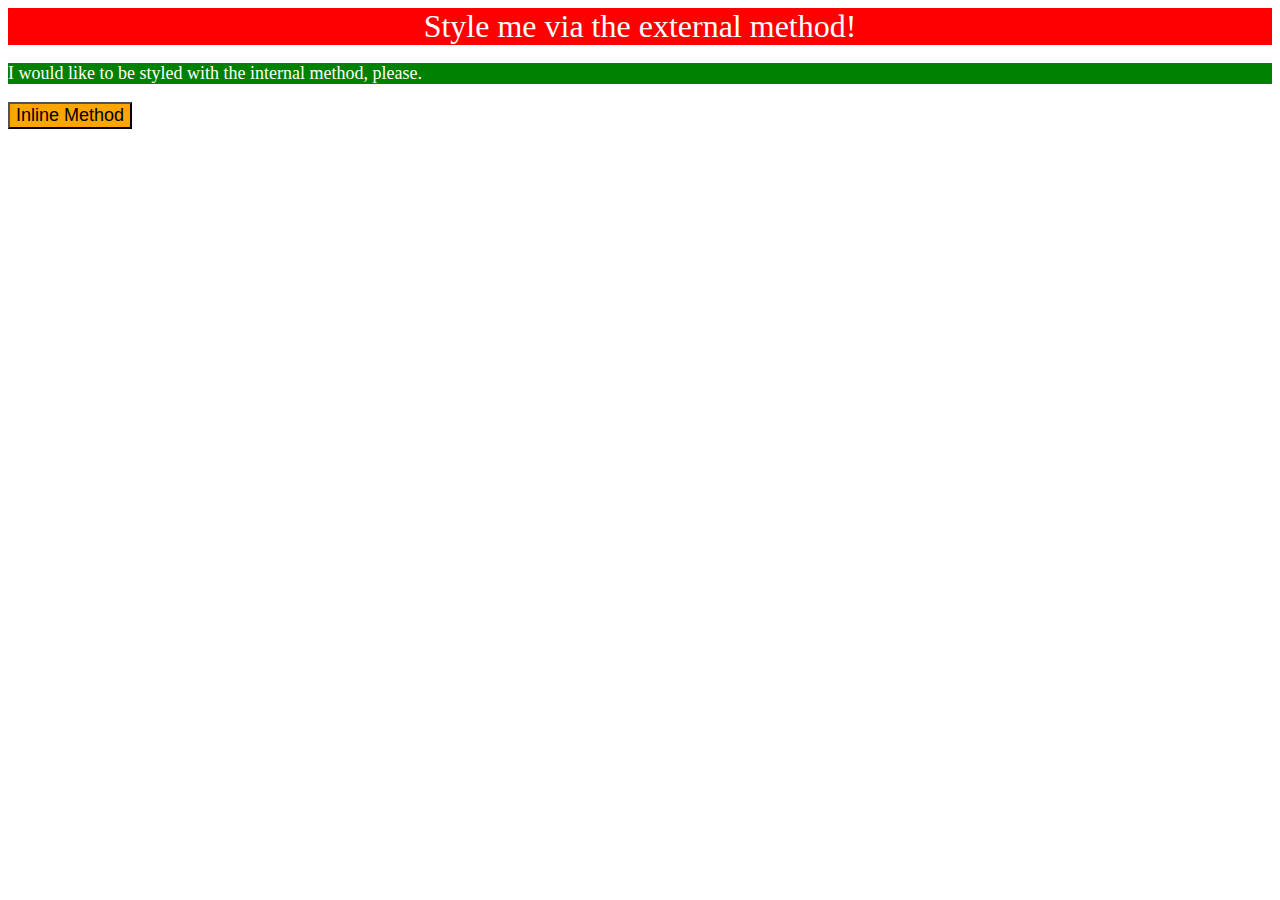
<file: foundations/intro-to-css/01-css-methods/index.html>
<!DOCTYPE html>
<html lang="en">
  <head>
    <meta charset="UTF-8">
    <meta http-equiv="X-UA-Compatible" content="IE=edge">
    <meta name="viewport" content="width=device-width, initial-scale=1.0">
    <title>Methods for Adding CSS</title>
    <!--Trying to do external css-->
    <link rel = "stylesheet" href="styles.css">
    <style>
      p {
        background-color: green;
        color: white;
        font-size: 18px;
      }
    </style>

  </head>
  <body>
    <div>Style me via the external method!</div>
    <p>I would like to be styled with the internal method, please.</p>
    <button style = "background-color: orange; font-size: 18px;">Inline Method</button>
  </body>
</html>
</file>
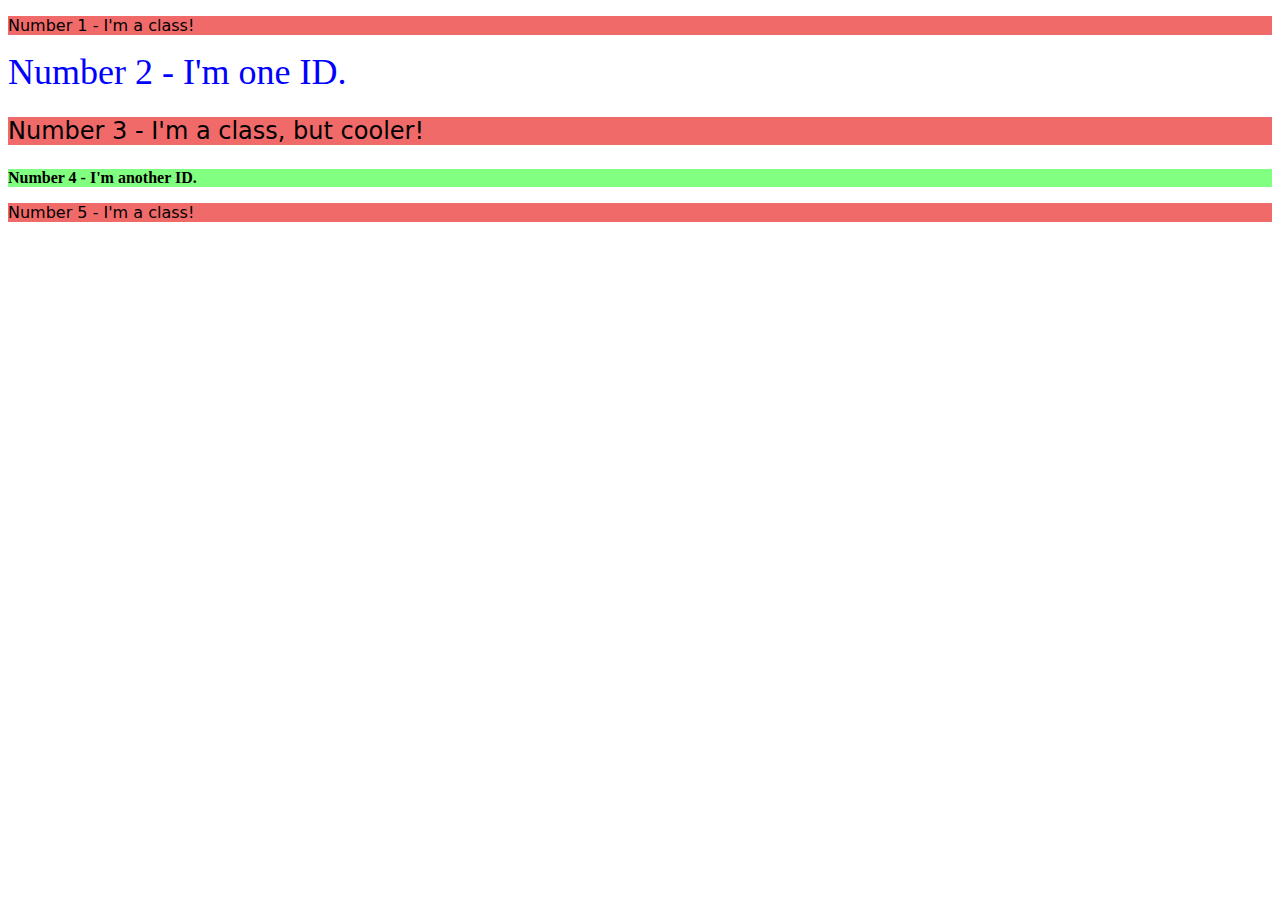
<file: foundations/intro-to-css/02-class-id-selectors/index.html>
<!DOCTYPE html>
<html lang="en">
  <head>
    <meta charset="UTF-8">
    <meta http-equiv="X-UA-Compatible" content="IE=edge">
    <meta name="viewport" content="width=device-width, initial-scale=1.0">
    <title>Class and ID Selectors</title>
    <link rel="stylesheet" href="style.css">
  </head>
  <body>
    <p class = "odd">Number 1 - I'm a class!</p>
    <div id= "two">Number 2 - I'm one ID.</div>
    <p class = "odd adjust-font-size">Number 3 - I'm a class, but cooler!</p>
    <div id = "four">Number 4 - I'm another ID.</div>
    <p class = "odd">Number 5 - I'm a class!</p>
  </body>
</html>
</file>
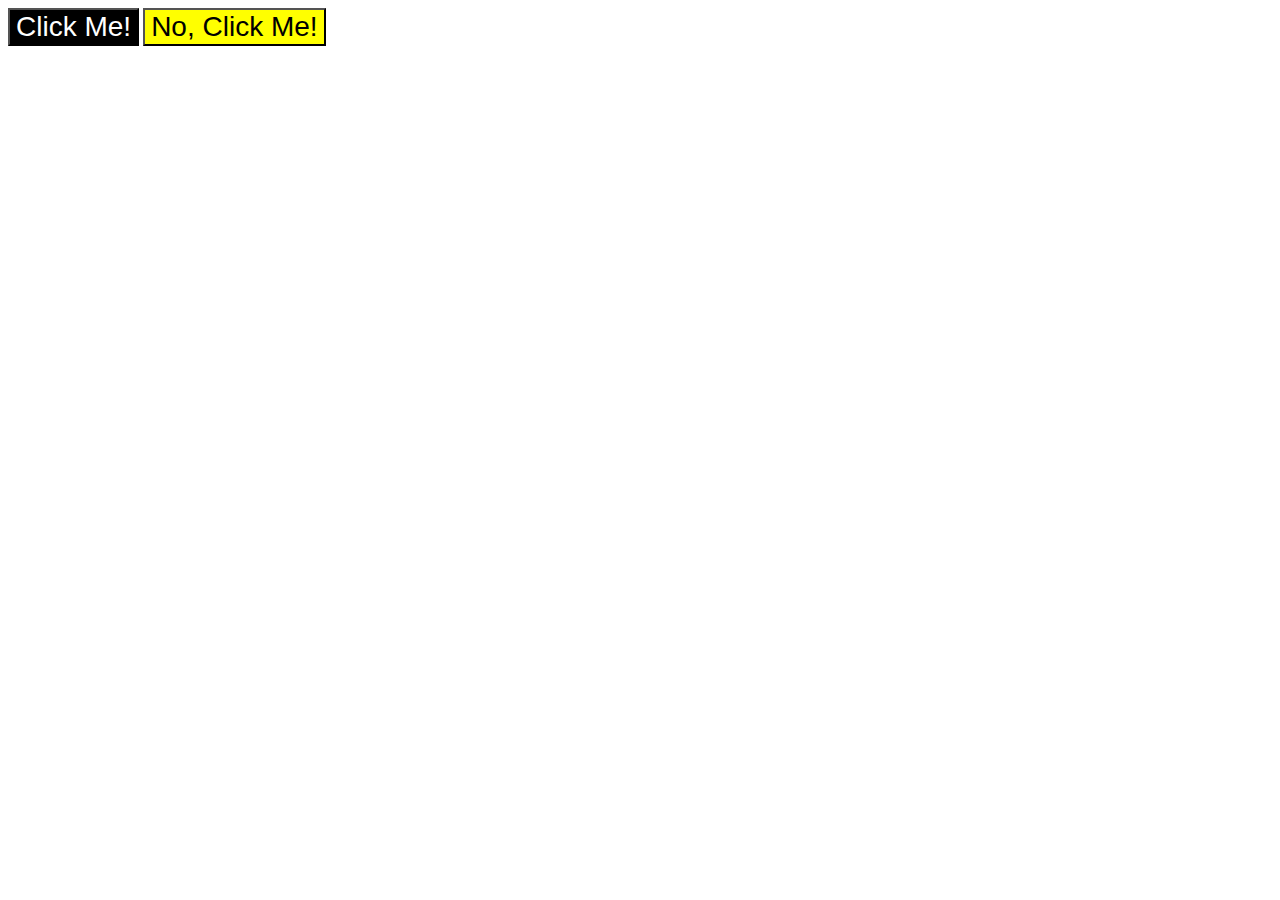
<file: foundations/intro-to-css/03-grouping-selectors/index.html>
<!DOCTYPE html>
<html lang="en">
  <head>
    <meta charset="UTF-8">
    <meta http-equiv="X-UA-Compatible" content="IE=edge">
    <meta name="viewport" content="width=device-width, initial-scale=1.0">
    <title>Grouping Selectors</title>
    <link rel="stylesheet" href="style.css">
  </head>
  <body>
    <button class = "first">Click Me!</button>
    <button class = "second">No, Click Me!</button>
  </body>
</html>
</file>
<file: foundations/intro-to-css/01-css-methods/styles.css>
div{
    color : white;
    background-color: red;
    font-size: 32px;
    text-align: center;
}
</file>
<file: foundations/intro-to-css/02-class-id-selectors/style.css>
.odd {
    background-color: rgb(241, 106, 106);
    font-family: Verdana, DejaVu Sans, sans-serif;
}

.adjust-font-size {
    font-size: 24px;
}

#two {
    color: #0000ff;
    font-size: 36px;
}

#four {
    background-color: hsl(120, 100%, 75%);
    font-weight: bold;
}
</file>
<file: foundations/intro-to-css/03-grouping-selectors/style.css>
.first, .second{
    font-size: 28px;
    font-family: Helvetica, 'Times New Roman', sans-serif;
}

.first{
    background-color: black;
    color: white;
}

.second{
    background-color: yellow;
}
</file>
